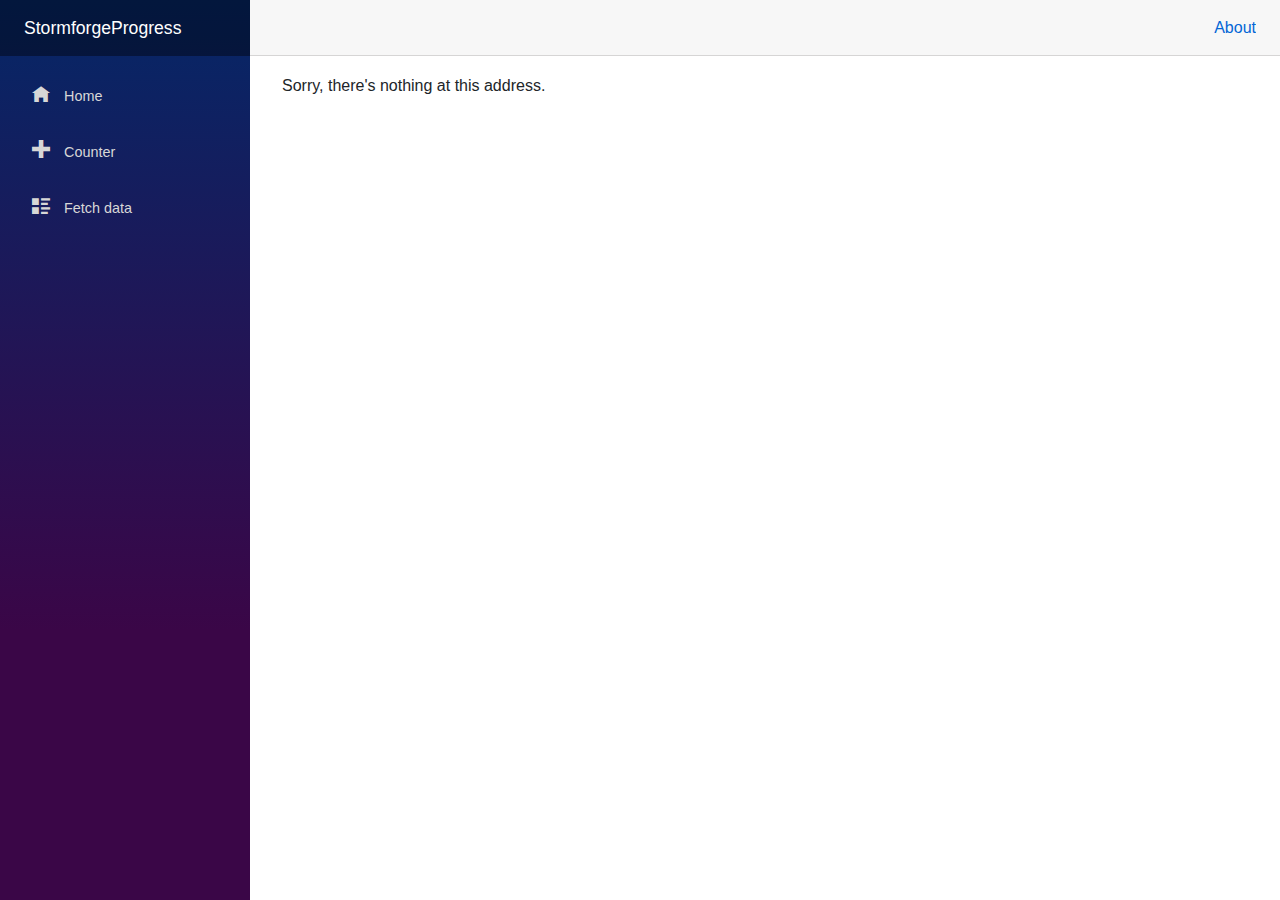
<file: index.html>
<!DOCTYPE html>
<html>

<head>
    <meta charset="utf-8" />
    <meta name="viewport" content="width=device-width, initial-scale=1.0, maximum-scale=1.0, user-scalable=no" />
    <title>StormforgeProgress</title>
    <base href="/" />
    <link href="css/bootstrap/bootstrap.min.css" rel="stylesheet" />
    <link href="css/app.css" rel="stylesheet" />
    <link href="StormforgeProgress.styles.css" rel="stylesheet" />
</head>

<body>
    <div id="app">Loading...</div>

    <div id="blazor-error-ui">
        An unhandled error has occurred.
        <a href="" class="reload">Reload</a>
        <a class="dismiss">🗙</a>
    </div>
    <script src="_framework/blazor.webassembly.js"></script>
</body>

</html>
</file>
<file: StormforgeProgress.styles.css>
/* /Shared/MainLayout.razor.rz.scp.css */
.page[b-3wsrtnso9c] {
    position: relative;
    display: flex;
    flex-direction: column;
}

.main[b-3wsrtnso9c] {
    flex: 1;
}

.sidebar[b-3wsrtnso9c] {
    background-image: linear-gradient(180deg, rgb(5, 39, 103) 0%, #3a0647 70%);
}

.top-row[b-3wsrtnso9c] {
    background-color: #f7f7f7;
    border-bottom: 1px solid #d6d5d5;
    justify-content: flex-end;
    height: 3.5rem;
    display: flex;
    align-items: center;
}

    .top-row[b-3wsrtnso9c]  a, .top-row .btn-link[b-3wsrtnso9c] {
        white-space: nowrap;
        margin-left: 1.5rem;
    }

    .top-row a:first-child[b-3wsrtnso9c] {
        overflow: hidden;
        text-overflow: ellipsis;
    }

@media (max-width: 640.98px) {
    .top-row:not(.auth)[b-3wsrtnso9c] {
        display: none;
    }

    .top-row.auth[b-3wsrtnso9c] {
        justify-content: space-between;
    }

    .top-row a[b-3wsrtnso9c], .top-row .btn-link[b-3wsrtnso9c] {
        margin-left: 0;
    }
}

@media (min-width: 641px) {
    .page[b-3wsrtnso9c] {
        flex-direction: row;
    }

    .sidebar[b-3wsrtnso9c] {
        width: 250px;
        height: 100vh;
        position: sticky;
        top: 0;
    }

    .top-row[b-3wsrtnso9c] {
        position: sticky;
        top: 0;
        z-index: 1;
    }

    .main > div[b-3wsrtnso9c] {
        padding-left: 2rem !important;
        padding-right: 1.5rem !important;
    }
}
/* /Shared/NavMenu.razor.rz.scp.css */
.navbar-toggler[b-zs8x96jdfb] {
    background-color: rgba(255, 255, 255, 0.1);
}

.top-row[b-zs8x96jdfb] {
    height: 3.5rem;
    background-color: rgba(0,0,0,0.4);
}

.navbar-brand[b-zs8x96jdfb] {
    font-size: 1.1rem;
}

.oi[b-zs8x96jdfb] {
    width: 2rem;
    font-size: 1.1rem;
    vertical-align: text-top;
    top: -2px;
}

.nav-item[b-zs8x96jdfb] {
    font-size: 0.9rem;
    padding-bottom: 0.5rem;
}

    .nav-item:first-of-type[b-zs8x96jdfb] {
        padding-top: 1rem;
    }

    .nav-item:last-of-type[b-zs8x96jdfb] {
        padding-bottom: 1rem;
    }

    .nav-item[b-zs8x96jdfb]  a {
        color: #d7d7d7;
        border-radius: 4px;
        height: 3rem;
        display: flex;
        align-items: center;
        line-height: 3rem;
    }

.nav-item[b-zs8x96jdfb]  a.active {
    background-color: rgba(255,255,255,0.25);
    color: white;
}

.nav-item[b-zs8x96jdfb]  a:hover {
    background-color: rgba(255,255,255,0.1);
    color: white;
}

@media (min-width: 641px) {
    .navbar-toggler[b-zs8x96jdfb] {
        display: none;
    }

    .collapse[b-zs8x96jdfb] {
        /* Never collapse the sidebar for wide screens */
        display: block;
    }
}
</file>
<file: css/app.css>
@import url('open-iconic/font/css/open-iconic-bootstrap.min.css');

html, body {
    font-family: 'Helvetica Neue', Helvetica, Arial, sans-serif;
}

a, .btn-link {
    color: #0366d6;
}

.btn-primary {
    color: #fff;
    background-color: #1b6ec2;
    border-color: #1861ac;
}

.content {
    padding-top: 1.1rem;
}

.valid.modified:not([type=checkbox]) {
    outline: 1px solid #26b050;
}

.invalid {
    outline: 1px solid red;
}

.validation-message {
    color: red;
}

#blazor-error-ui {
    background: lightyellow;
    bottom: 0;
    box-shadow: 0 -1px 2px rgba(0, 0, 0, 0.2);
    display: none;
    left: 0;
    padding: 0.6rem 1.25rem 0.7rem 1.25rem;
    position: fixed;
    width: 100%;
    z-index: 1000;
}

    #blazor-error-ui .dismiss {
        cursor: pointer;
        position: absolute;
        right: 0.75rem;
        top: 0.5rem;
    }
</file>
